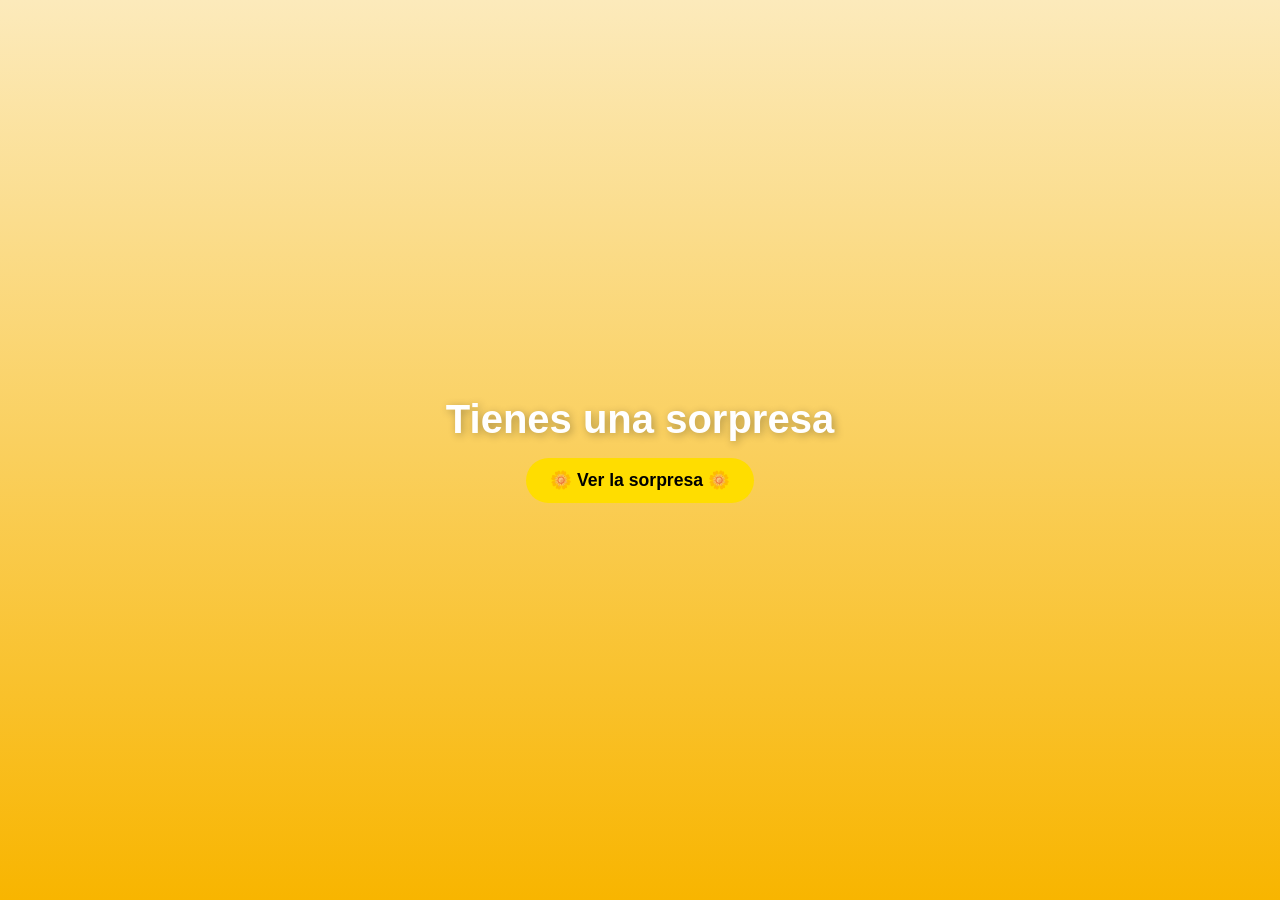
<file: index.html>
<!DOCTYPE html>
<html lang="es">
<head>
  <meta charset="UTF-8">
  <meta name="viewport" content="width=device-width, initial-scale=1">
  <title>Flores Amarillas 🌻</title>
  <link rel="stylesheet" href="styles.css">
</head>
<body>
  <div class="container">
    <h1 class="title">Tienes una sorpresa</h1>
    <a href="flowers.html">
      <button>🌼 Ver la sorpresa 🌼</button>
    </a>
  </div>
</body>
</html>
</file>
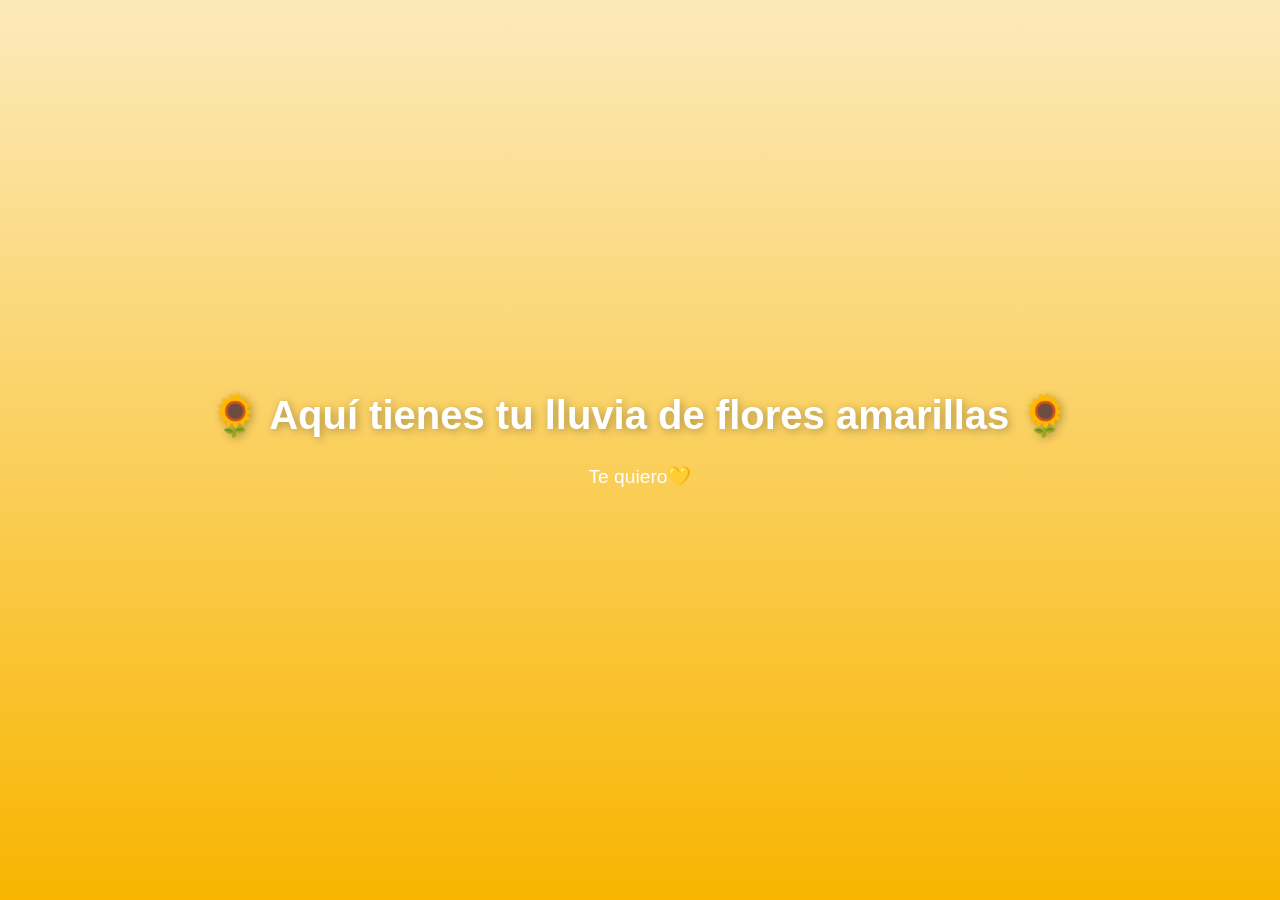
<file: flowers.html>
<!DOCTYPE html>
<html lang="es">
<head>
  <meta charset="UTF-8">
  <meta name="viewport" content="width=device-width, initial-scale=1">
  <title>Sorpresa 💛</title>
  <link rel="stylesheet" href="styles.css">
</head>
<body>
  <div class="container">
    <h1 class="title">🌻 Aquí tienes tu lluvia de flores amarillas 🌻</h1>
    <p class="subtitle">Te quiero💛</p>
  </div>

  <!-- Reproductor de música -->
  <audio id="bg-music" autoplay loop>
    <source src="music/cancion.weba" type="audio/mpeg">
    Tu navegador no soporta audio.
  </audio>

  <div id="flower-container"></div>

  <script src="script.js"></script>
</body>
</html>
</file>
<file: styles.css>
body {
  margin: 0;
  padding: 0;
  background: linear-gradient(to bottom, #fceabb, #f8b500);
  overflow: hidden;
  font-family: "Poppins", sans-serif;
  display: flex;
  justify-content: center;
  align-items: center;
  height: 100vh;
  flex-direction: column;
  text-align: center;
}

.container {
  z-index: 2;
  position: relative;
}

.title {
  font-size: 2.5rem;
  color: #fff;
  text-shadow: 2px 2px 8px rgba(0, 0, 0, 0.3);
  margin: 0;
  padding-bottom: 1rem;
}

.subtitle {
  font-size: 1.2rem;
  color: #fff;
  margin: 10px 0 20px;
}

button {
  background: #ffdd00;
  border: none;
  padding: 12px 24px;
  border-radius: 30px;
  font-size: 1.1rem;
  font-weight: bold;
  cursor: pointer;
  transition: transform 0.2s;
}

button:hover {
  transform: scale(1.1);
}

.flower {
  position: fixed;
  top: -60px;
  animation: fall linear forwards;
  pointer-events: none;
}

@keyframes fall {
  0% {
    transform: translateY(-60px) rotate(0deg);
    opacity: 1;
  }
  100% {
    transform: translateY(110vh) rotate(360deg);
    opacity: 0.8;
  }
}
</file>
